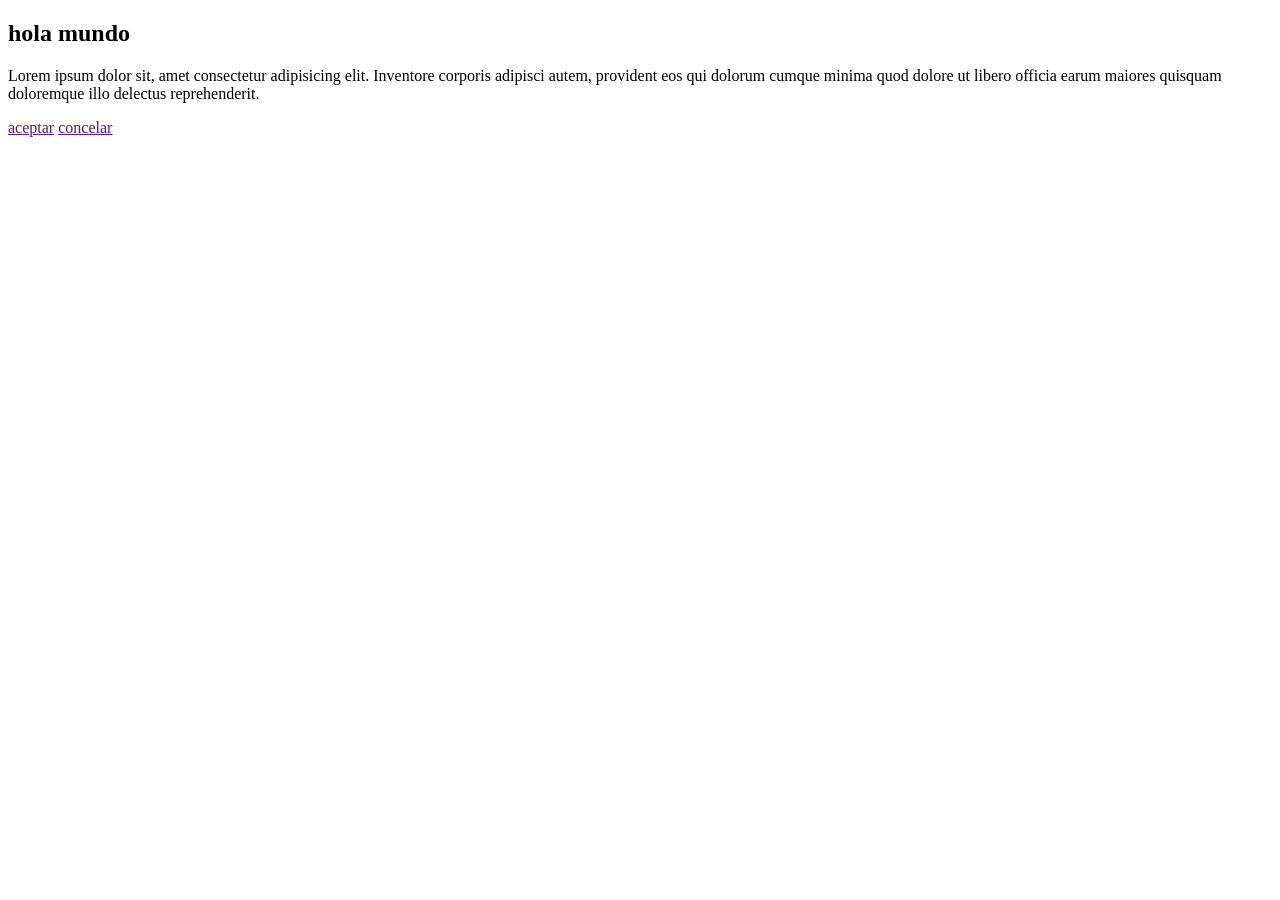
<file: practica01.html>
<!DOCTYPE html>
<html lang="en">
<head>
    <meta charset="UTF-8">
    <meta http-equiv="x.ua-compatible" content="ie-edge">
    <meta name="viewport" content="width=device-width, initial-scale=1.0">
    <title>Document</title>
</head>
<body>
    <div>
        <div>
            <div>
                <div>
                    <h2>hola mundo</h2>
                    <p>Lorem ipsum dolor sit, amet consectetur adipisicing elit. Inventore corporis adipisci autem, provident eos qui dolorum cumque minima quod dolore ut libero officia earum maiores quisquam doloremque illo delectus reprehenderit.</p>
                    <p>
                        <a href="">aceptar</a>
                        <a href="">concelar</a>
                    </p>
                </div>
            </div>
        </div>
    </div>
    <!--div>div>div>div>h2{hola mundo}+p{Este es}+p>a{aceptar}+a{cancelar}-->
</body>
</html>
</file>
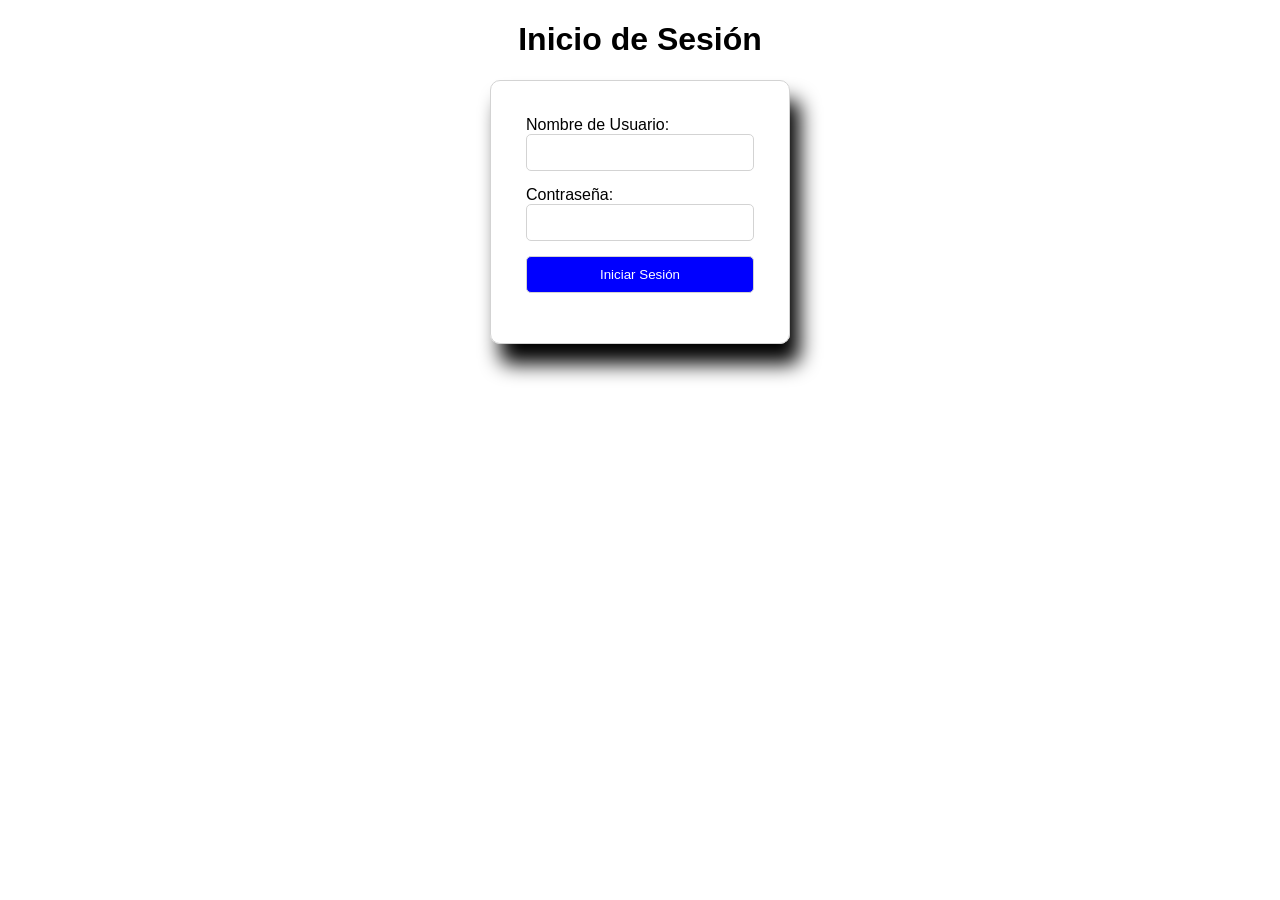
<file: practica06.html>
<!DOCTYPE html>
<html lang="en">
<head>
    <meta charset="UTF-8">
    <meta name="viewport" content="width=device-width, initial-scale=1.0">
    <title>practica 06</title>
    <link rel = "stylesheet" href="practica06.css">
</head>
<body>
    <h1>Inicio de Sesión</h1>
    <form action="" method="post" id="formulario">
        <label for="user">Nombre de Usuario:</label>
        <input type="text" id="user" name="user">
        <label for="password">Contraseña:</label>
        <input type="password" id="password" name="password">
        <input type="submit" value="Iniciar Sesión" id="envio">
    </form>
    <script src="practica06.js"></script>
</body>
</html>
</file>
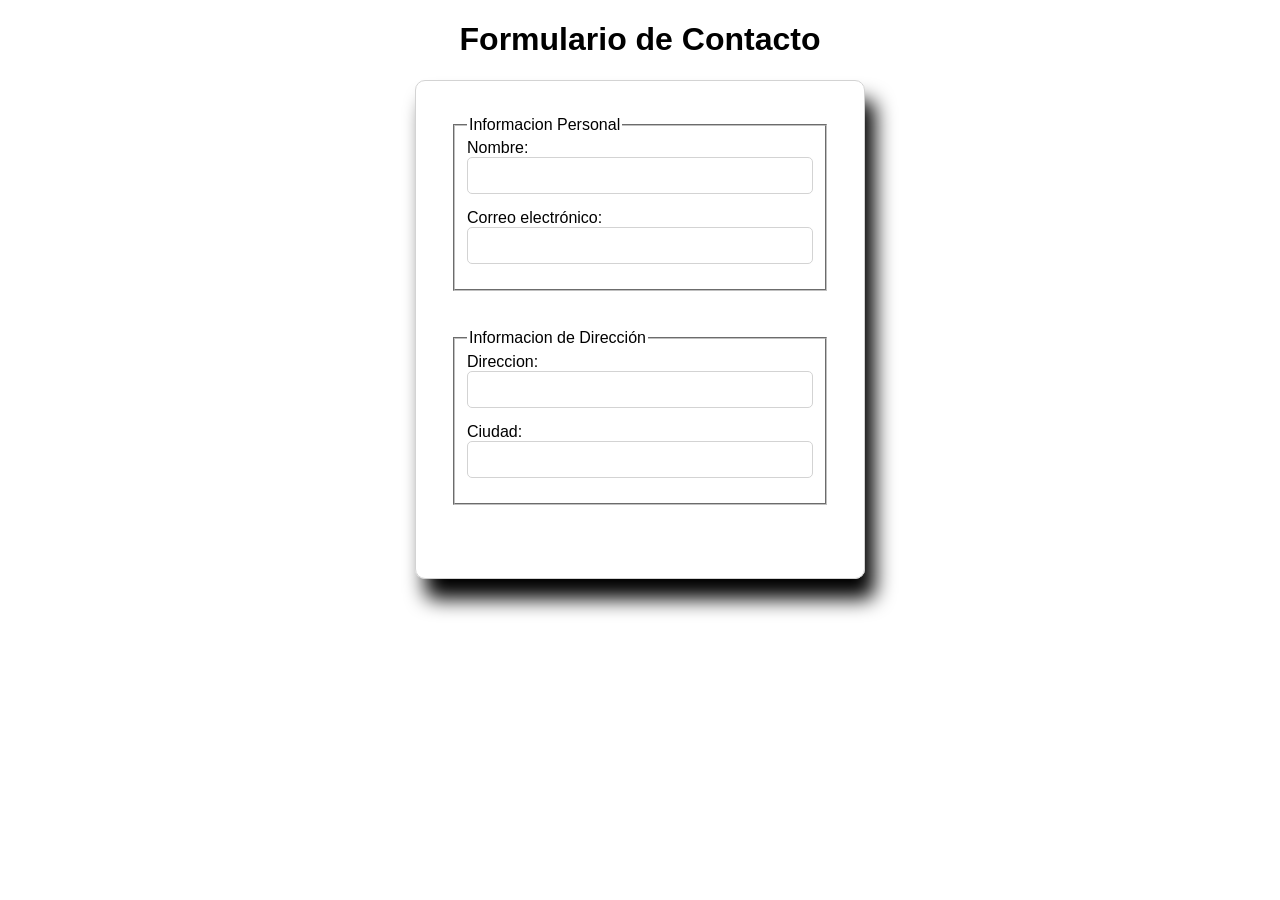
<file: practica07.html>
<!DOCTYPE html>
<html lang="en">
<head>
    <meta charset="UTF-8">
    <meta name="viewport" content="width=device-width, initial-scale=1.0">
    <title>Práctica 07</title>
    <link rel = "stylesheet" href="practica07.css">
</head>
<body>
    <h1>Formulario de Contacto</h1>
    <form action="" method="post" id="formulario">
        <!--
            fieldset>
            <legend>Inormación Personal</legend>
            <label for="nombre">Nombre:</label>
            <input type="text" id="nombre" name="nombre" required>
            <label for="correo">Correo Electrónico:</label>
            <input type="email" id="correo" name="correo" required>
        </fieldset>

        <fieldset>
            <legend>Información de Contacto</legend>
            <label for="direccion">Dirección:</label>
            <input type="text" id="direccion" name="direccion" required>
            <label for="ciudad">Ciudad:</label>
            <input type="text" id="ciudad" name="ciudad" required>
        </fieldset>
        <input type="submit" value="Enviar">
        -->
    </form>
    <script src="practica07.js"></script>
</body>
</html>
</file>
<file: practica06.css>
*{
            box-sizing: border-box;
            font-family: 'Trebuchet MS', 'Lucida Sans Unicode', 'Lucida Grande', 'Lucida Sans', Arial, sans-serif;
        }

        form{
            box-shadow: 10px 20px 20px;
            width: 300px;
            margin: 0 auto;
            border: 1px solid lightgray;
            padding: 35px;
            border-radius: 10px;
        }
        label{
            display: block;
        }

        input{
            margin-bottom: 15px;
            width: 100%;
            padding: 10px;
            border: 1px solid lightgray;
            border-radius: 5px;
        }

        input[type="submit"]{
            background-color: blue;
            color: white;
        }

        h1{
            text-align: center;
        }
</file>
<file: practica07.css>
*{
            box-sizing: border-box;
            font-family: 'Trebuchet MS', 'Lucida Sans Unicode', 'Lucida Grande', 'Lucida Sans', Arial, sans-serif;
        }

        form{
            box-shadow: 10px 20px 20px;
            width: 450px;
            margin: 0 auto;
            border: 1px solid lightgray;
            padding: 35px;
            border-radius: 10px;
        }
        label{
            display: block;
        }

        input{
            margin-bottom: 15px;
            width: 100%;
            padding: 10px;
            border: 1px solid lightgray;
            border-radius: 5px;
        }

        input[type="submit"]{
            background-color: blue;
            color: gray;
        }

        h1{
            text-align: center;
        }

        fieldset{
            margin-bottom: 10%;
        }
</file>
